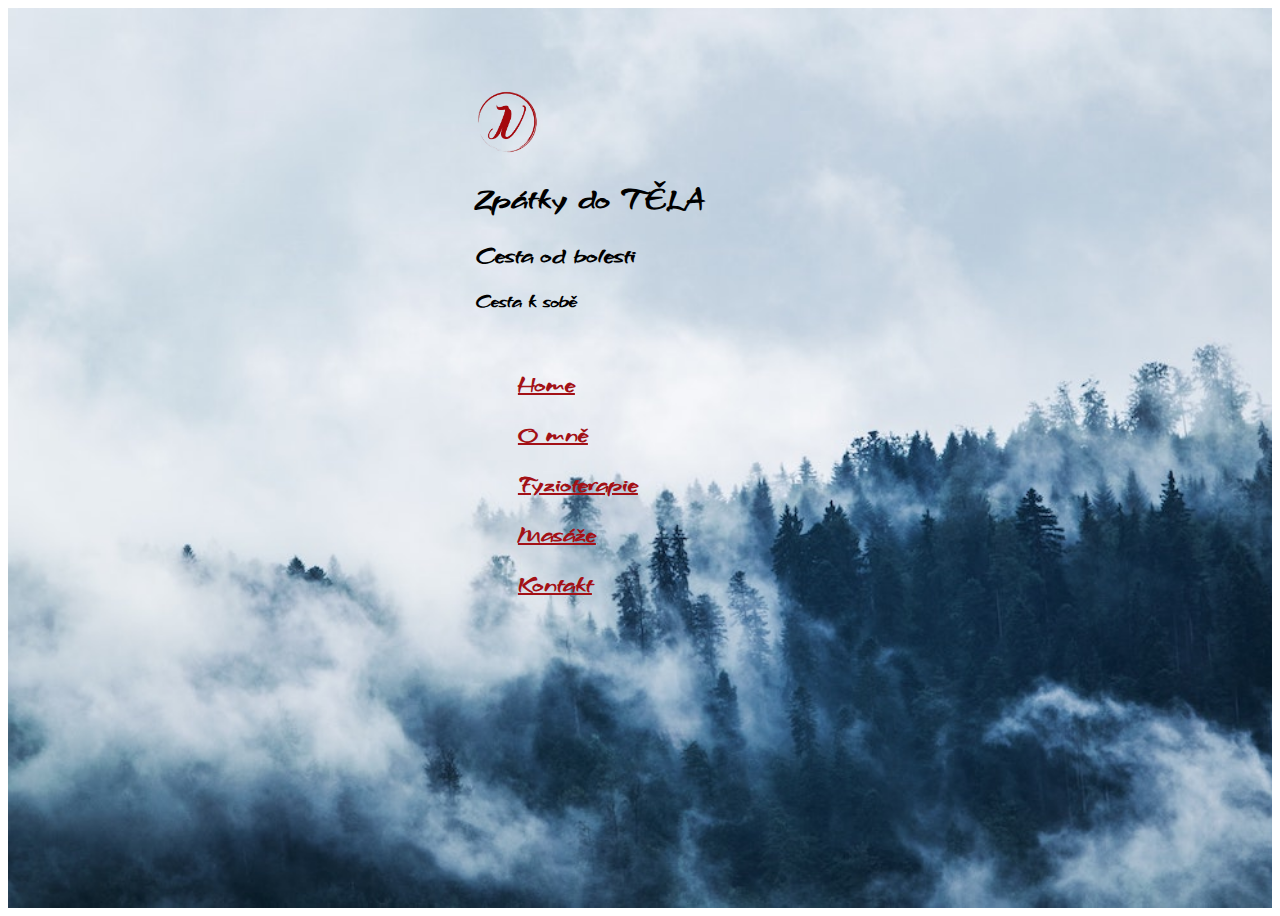
<file: index.html>
<!DOCTYPE html>
<html lang="cz">

<head>
  <meta charset="UTF-8" />
  <meta http-equiv="X-UA-Compatible" content="IE=edge" />
  <meta name="viewport" content="width=device-width, initial-scale=1.0" />
    <title>Zpátky do těla - fyzioterapie, masáže</title>
    <meta name="description=" content="Mrg. Jan Vlasák. Fyzioterapeut, který se o vás zajímá a udržuje osobní přístup. Odborná a profesionální péče v příjemném prostředí soukromé ordinace v Praze. Nabídka fyzioterapie a masáží.">
    <meta name="keywords"
      content="fyzioterapie, masáž, masáže,  nemoc, léčba, léčení, léčit, fyzio, tělo, bolest">
  <link rel="shortcut icon" href="img/logo.png">
  <link rel="stylesheet" href="style.css" />
  <script src="index.js" defer></script>
  <link href="https://cdn.jsdelivr.net/npm/bootstrap@5.1.3/dist/css/bootstrap.min.css" rel="stylesheet"
    integrity="sha384-1BmE4kWBq78iYhFldvKuhfTAU6auU8tT94WrHftjDbrCEXSU1oBoqyl2QvZ6jIW3" crossorigin="anonymous">

</head>

<body>
  <script src="https://cdn.jsdelivr.net/npm/bootstrap@5.1.3/dist/js/bootstrap.bundle.min.js"
    integrity="sha384-ka7Sk0Gln4gmtz2MlQnikT1wXgYsOg+OMhuP+IlRH9sENBO0LRn5q+8nbTov4+1p"
    crossorigin="anonymous"></script>


  <div class="homepage">
    <div class="card text-center" id='home'>
      <div class="card-header">
        <img src="img/logo.png" alt="logo">
      </div>
      <div class="card-body">
        <h1 class="font"> Zpátky do TĚLA </h1>
        <h2 class="font"> Cesta od bolesti </h2>
        <h3 class="font"> Cesta k sobě </h3>

        <br>
        
        <ul class="nav nav-pills mb-3" id="nav-home" role="tablist">
          <li class="nav-item">
            <a class="nav-link" id="pills-home-tab" data-toggle="pill" href="index.html" role="tab"
              aria-controls="pills-home" aria-selected="true">
              <h2 class="font">Home</h2>
            </a>
          </li>
          <li class="nav-item">
            <a class="nav-link" id="pills-omne-tab" data-toggle="pill" href="omne.html" role="tab"
              aria-controls="pills-profile" aria-selected="false">
              <h2 class="font">O mně</h2>
            </a>
          </li>
          <li class="nav-item">
            <a class="nav-link" id="pills-fyzio-tab" data-toggle="pill" href="fyzio.html" role="tab"
              aria-controls="pills-fyzio" aria-selected="false">
              <h2 class="font">Fyzioterapie</h2>
            </a>
          </li>
          <li class="nav-item">
            <a class="nav-link" id="pills-masaze-tab" data-toggle="pill" href="masaze.html" role="tab"
              aria-controls="pills-masaze" aria-selected="false">
              <h2 class="font">Masáže</h2>
            </a>
          </li>
          <li class="nav-item">
            <a class="nav-link" id="pills-kontakt-tab" data-toggle="pill" href="kontakt.html" role="tab"
              aria-controls="pills-kontact" aria-selected="false">
              <h2 class="font">Kontakt</h2>
            </a>
          </li>
        </ul>
        

      </div>
    </div>

</body>

</html>

<!-- <script>
  $(".nav li").on("click", function () {
    $(".nav li").removeClass("active");
    $(this).addClass("active");
  });
</script> -->
</file>
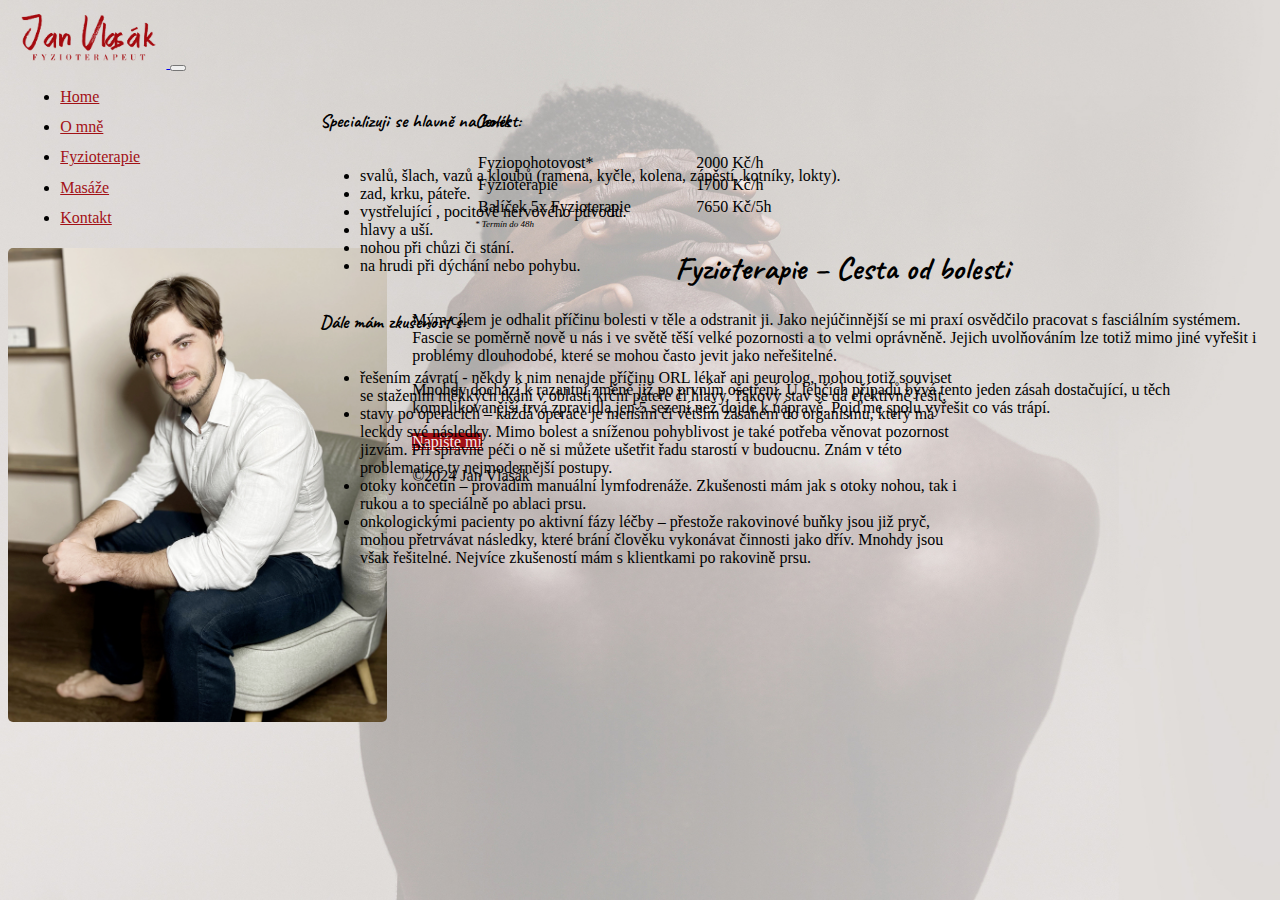
<file: fyzio.html>
<!DOCTYPE html>
<html lang="cz">

<head>
    <meta charset="UTF-8">
    <meta http-equiv="X-UA-Compatible" content="IE=edge" />
    <meta name="viewport" content="width=device-width, initial-scale=1.0" />
    <title>Fyzioterapie</title>
    <meta name="description="
        content="Léčba pohybového aparátu, bolestí i prevence. Pro sportovce i sedavá zaměstnání. Dostanu vás zpátky do těla.">
    <link rel="shortcut icon" href="img/logo.png">
    <link rel="stylesheet" href="style.css" />
    <script src="index.js" defer></script>
    <link href="https://cdn.jsdelivr.net/npm/bootstrap@5.1.3/dist/css/bootstrap.min.css" rel="stylesheet"
        integrity="sha384-1BmE4kWBq78iYhFldvKuhfTAU6auU8tT94WrHftjDbrCEXSU1oBoqyl2QvZ6jIW3" crossorigin="anonymous">
     <script src="https://cdn.jsdelivr.net/npm/bootstrap@5.1.3/dist/js/bootstrap.bundle.min.js"
            integrity="sha384-ka7Sk0Gln4gmtz2MlQnikT1wXgYsOg+OMhuP+IlRH9sENBO0LRn5q+8nbTov4+1p"
            crossorigin="anonymous"></script>

</head>
    <body id="fyzio">

        <div class="container">
            <nav class="navbar navbar-expand-md  inline-block align-top navbar-light bg-none">
                <a href="#" class="navbar-brand mb-0 h1">
                    <img class="d-inline-block align-top" src="img/fyzioterapeut.png" height="60" />
                </a>

                <button type="button" data-bs-toggle="collapse" data-bs-target="#navbarNav" class="navbar-toggler"
                    aria-controls="navbarNav" aria-expanded="false" aria-label="Toggle navigation">
                    <span class="navbar-toggler-icon"></span>
                </button>

                <div class="collapse navbar-collapse" id="navbarNav">

                    <ul class="nav nav-pills mb-3 navbar-nav ms-auto" id="pills-tab" role="tablist">
                        <li class="nav-item">
                            <a class="nav-link" id="pills-home-tab" data-toggle="pill" href="index.html" role="tab"
                                aria-controls="pills-home" aria-selected="true">Home</a>
                        </li>
                        <li class="nav-item">
                            <a class="nav-link" id="pills-omne-tab" data-toggle="pill" href="omne.html" role="tab"
                                aria-controls="pills-profile" aria-selected="false">O mně</a>
                        </li>
                        <li class="nav-item">
                            <a class="nav-link" id="pills-fyzio-tab" data-toggle="pill" href="fyzio.html" role="tab"
                                aria-controls="pills-fyzio" aria-selected="false">Fyzioterapie</a>
                        </li>
                        <li class="nav-item">
                            <a class="nav-link" id="pills-masaze-tab" data-toggle="pill" href="masaze.html" role="tab"
                                aria-controls="pills-masaze" aria-selected="false">Masáže</a>
                        </li>
                        <li class="nav-item">
                            <a class="nav-link" id="pills-kontakt-tab" data-toggle="pill" href="kontakt.html" role="tab"
                                aria-controls="pills-kontact" aria-selected="false">Kontakt</a>
                        </li>
                    </ul>
            </nav>
            </nav>
            <section class="py-4">
                <div class="fyzio foto-fyzio">
                    <img src="img/fotofyzio.jpg" alt="Jan Vlasák">

                    <h1>
                        <center>Fyzioterapie – Cesta od bolesti<center>
                                </h2>

                                

                                <p>Mým cílem je odhalit příčinu bolesti v těle a odstranit ji. Jako nejúčinnější se mi praxí osvědčilo pracovat s fasciálním systémem. Fascie se poměrně nově u nás i ve světě těší velké pozornosti a to velmi oprávněně. Jejich uvolňováním lze totiž mimo jiné vyřešit i problémy dlouhodobé, které se mohou často jevit jako neřešitelné.</p>
                     
                                                                   <p>Mnohdy dochází k razantní změně již po prvním ošetření. U lehčích případů bývá tento jeden zásah dostačující, u těch komplikovanější trvá zpravidla jen 5 sezení než dojde k nápravě. Pojďme spolu vyřešit co vás trápí. </p>


                                 <div class="text-center"><a class="btn btn-cta" href="kontakt.html" role="button">Napište mi</a> </div>   
             <section class="py-4">
                <div class="container">
                    <div class="row">
                         <div class="card card-body col-md-6">
                                <h3> Specializuji se hlavně na bolest:</h3>
                                <ul>
                                    <li> svalů, šlach, vazů a kloubů (ramena, kyčle, kolena, zápěstí, kotníky, lokty).</li>
                                    <li> zad, krku, páteře.</li>
                                    <li> vystřelující , pocitově nervového původu.</li>
                                    <li> hlavy a uší.</li>
                                    <li> nohou při chůzi či stání.</li>
                                    <li> na hrudi při dýchání nebo pohybu.</li>
                                </ul>

                                <h3>Dále mám zkušenost s:</h3> 
                                <ul>
                                    <li> řešením závratí - někdy k nim nenajde příčinu ORL lékař ani neurolog, mohou totiž souviset se stažením měkkých tkání v oblasti krční páteře či hlavy. Takový stav se dá efektivně řešit.</li>
                                    <li> stavy po operacích – každá operace je menším či větším zásahem do organismu, který má leckdy své následky. Mimo bolest a sníženou pohyblivost je také potřeba věnovat pozornost jizvám. Při správné péči o ně si můžete ušetřit řadu starostí v budoucnu. Znám v této problematice ty nejmodernější postupy. </li>
                                    <li> otoky končetin – provádím manuální lymfodrenáže. Zkušenosti mám jak s otoky nohou, tak i rukou a to speciálně po ablaci prsu.</li>
                                    <li> onkologickými pacienty po aktivní fázy léčby – přestože rakovinové buňky jsou již pryč, mohou přetrvávat následky, které brání člověku vykonávat činnosti jako dřív. Mnohdy jsou však řešitelné. Nejvíce zkušeností mám s klientkami po rakovině prsu.</li>
                                </ul>
                        </div>
                     </div>
                    </div>
             </section>          

        <section class="py-4">
             <div class="container">
                <div class="row">
                         <div class="card card-body col-md-4">
                            
                                    <table class="table">
                                        <thead>
                                            <h3>Ceník</h3>
                                             <tr>
                                                <td>Fyziopohotovost*</td>
                                                <td>2000&nbsp;Kč/h</td>
                                            </tr>
                                            <tr>
                                                <td>Fyzioterapie</td>
                                                <td>1700&nbsp;Kč/h</td>
                                            </tr>
                                                                            <tr>
                                                <td>Balíček 5x Fyzioterapie</td>
                                                <td>7650&nbsp;Kč/5h</td>
                                            </tr>
                                        </thead>
                                    </table>
                                    <i>* Termín do 48h</i>
                                </div>
                         </div>
                </div>
            </section>

                  	<!-- Paticka -->
	<section class="py-4">
		<div class="container-fluid">
			<div class="row">
				<div class="col-10">
					<p>&copy;2024 Jan Vlasák</p>
				</div>

				</div>
			</div>
		</div>
	</section>
	<!-- konec #paticka -->
    
</body>

</html>
</file>
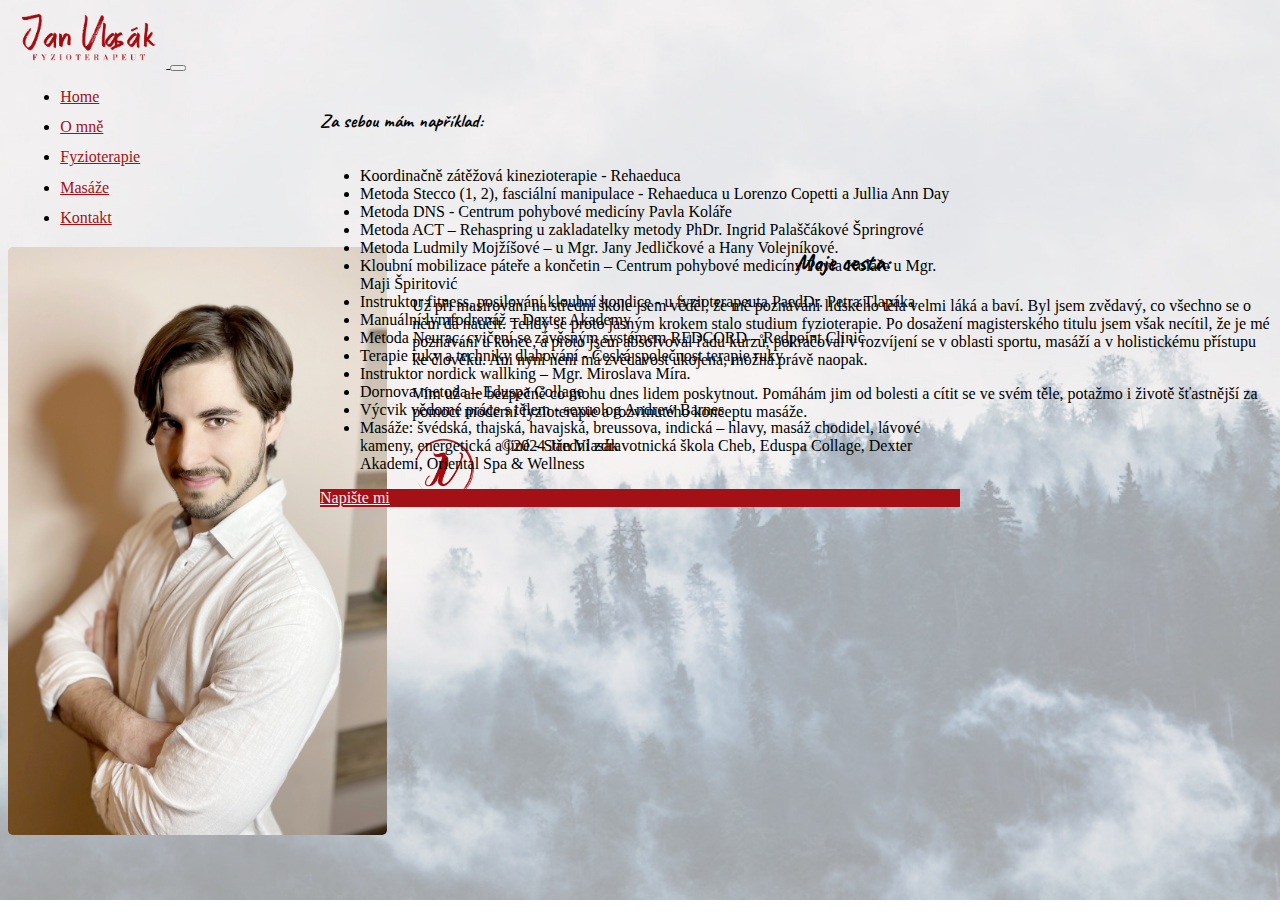
<file: omne.html>
<!DOCTYPE html>
<html lang="cz">

<head>
    <meta charset="UTF-8">
    <meta http-equiv="X-UA-Compatible" content="IE=edge" />
    <meta name="viewport" content="width=device-width, initial-scale=1.0" />
    <title>O mně</title>
    <meta name="description="
        content="Mgr. Jan Vlasák - Fyzioterapeut, který má na vás čas, váží si zdraví, těla a neustále se vzdělává. ">
    <link rel="shortcut icon" href="img/logo.png">
    <link rel="stylesheet" href="style.css" />
    <script src="index.js" defer></script>
    <link href="https://cdn.jsdelivr.net/npm/bootstrap@5.1.3/dist/css/bootstrap.min.css" rel="stylesheet"
        integrity="sha384-1BmE4kWBq78iYhFldvKuhfTAU6auU8tT94WrHftjDbrCEXSU1oBoqyl2QvZ6jIW3" crossorigin="anonymous">
    <script src="https://cdn.jsdelivr.net/npm/bootstrap@5.1.3/dist/js/bootstrap.bundle.min.js"
        integrity="sha384-ka7Sk0Gln4gmtz2MlQnikT1wXgYsOg+OMhuP+IlRH9sENBO0LRn5q+8nbTov4+1p"
        crossorigin="anonymous"></script>
</head>

<body id="omne">

        <div class="container">
            <nav class="navbar navbar-expand-md  inline-block align-top navbar-light bg-none">
                <a href="#" class="navbar-brand mb-0 h1">
                    <img class="d-inline-block align-top" src="img/fyzioterapeut.png" height="60" />
                </a>

                <button type="button" data-bs-toggle="collapse" data-bs-target="#navbarNav" class="navbar-toggler"
                    aria-controls="navbarNav" aria-expanded="false" aria-label="Toggle navigation">
                    <span class="navbar-toggler-icon"></span>
                </button>

                <div class="collapse navbar-collapse" id="navbarNav">

                    <ul class="nav nav-pills mb-3 navbar-nav ms-auto" id="pills-tab" role="tablist">
                        <li class="nav-item">
                            <a class="nav-link" id="pills-home-tab" data-toggle="pill" href="index.html" role="tab"
                                aria-controls="pills-home" aria-selected="true">Home</a>
                        </li>
                        <li class="nav-item">
                            <a class="nav-link" id="pills-omne-tab" data-toggle="pill" href="omne.html" role="tab"
                                aria-controls="pills-profile" aria-selected="false">O mně</a>
                        </li>
                        <li class="nav-item">
                            <a class="nav-link" id="pills-fyzio-tab" data-toggle="pill" href="fyzio.html" role="tab"
                                aria-controls="pills-fyzio" aria-selected="false">Fyzioterapie</a>
                        </li>
                        <li class="nav-item">
                            <a class="nav-link" id="pills-masaze-tab" data-toggle="pill" href="masaze.html" role="tab"
                                aria-controls="pills-masaze" aria-selected="false">Masáže</a>
                        </li>
                        <li class="nav-item">
                            <a class="nav-link" id="pills-kontakt-tab" data-toggle="pill" href="kontakt.html" role="tab"
                                aria-controls="pills-kontact" aria-selected="false">Kontakt</a>
                        </li>
                    </ul>
            </nav>
            </nav>

    <section class="py-4">
                <div class="omne foto-omne">         
                            <img src="img/4.jpg" alt="Jan Vlasák">


                        <center><h2> Moje cesta:</h2></center>
                                <p>Už při masírování na střední škole jsem věděl, že mě poznávání lidského těla velmi láká a baví. Byl jsem zvědavý, co všechno se o něm dá naučit. Tehdy se proto jasným krokem stalo studium fyzioterapie. Po dosažení magisterského titulu jsem však necítil, že je mé poznávání u konce, a proto jsem absolvoval řadu kurzů, pokračoval v rozvíjení se v oblasti sportu, masáží a v holistickému přístupu ke člověku. Ani nyní není má zvědavost ukojena, možná právě naopak.</p>
                                <p> Vím už ale bezpečně co mohu dnes lidem poskytnout. Pomáhám jim od bolesti a cítit se ve svém těle, potažmo i životě šťastnější za pomoci moderní fyzioterapie a rozvinutého konceptu masáže.</p>

                <div class="d-flex justify-content-center align-items-center p-1"><img src="img/logo.png" alt="logo" id='logo'></div>
                              
        <div class="container">
            <div class="row">       
                <div class="card-body card mt-3 col-md-8">
                              <h3> Za sebou mám například:</h3>
                <ul>
                    <li> Koordinačně zátěžová kinezioterapie - Rehaeduca</li>
                    <li> Metoda Stecco (1, 2), fasciální manipulace - Rehaeduca u Lorenzo Copetti a Jullia Ann Day</li>
                    <li> Metoda DNS - Centrum pohybové medicíny Pavla Koláře</li>
                    <li> Metoda ACT – Rehaspring u zakladatelky metody PhDr. Ingrid Palaščákové Špringrové</li>
                    <li> Metoda Ludmily Mojžíšové – u Mgr. Jany Jedličkové a Hany Volejníkové.</li>
                    <li> Kloubní mobilizace páteře a končetin – Centrum pohybové medicíny Pavla Koláře u Mgr. Maji Špiritović</li>
                    <li> Instruktor fitness, posilování kloubní kondice - u fyzioterapeuta PaedDr. Petra Tlapáka </li>
                    <li> Manuální lymfodrenáž – Dexter Akademy</li>
                    <li> Metoda Neurac, cvičení se závěsným systémem REDCORD – Redpoint Clinic</li>
                    <li> Terapie ruky a techniky dlahování - Česká společnost terapie ruky </li>
                    <li> Instruktor nordick wallking –  Mgr. Miroslava Míra.</li>
                    <li> Dornova metoda – Eduspa Collage</li>
                    <li> Výcvik vědomé práce s tělem -  sexuolog Andrew Barnes </li>
                    <li> Masáže: švédská, thajská, havajská, breussova, indická – hlavy, masáž chodidel, lávové kameny, energetická a jiné - Střední zdravotnická škola Cheb, Eduspa Collage, Dexter Akademi, Oriental Spa & Wellness</li>
                  </ul>
                  <a class="btn btn-cta" href="kontakt.html" role="button">Napište mi</a> 
                        </div>  
                         
                </div>
     </section>

      	<!-- Paticka -->
	<section class="py-4">
		<div class="container-fluid">
			<div class="row">
				<div class="col-10">
					<p>&copy;2024 Jan Vlasák</p>
				</div>

				</div>
			</div>
		</div>
	</section>
	<!-- konec #paticka -->

</html>
</body>
</file>
<file: style.css>
@import url('https://fonts.googleapis.com/css2?family=Grechen+Fuemen&family=Quicksand:wght@300;400;500;600;700&display=swap');
@import url('https://fonts.googleapis.com/css2?family=Caveat:wght@500&family=Grechen+Fuemen&family=Quicksand:wght@300;400;500;600;700&display=swap');

*,
::before,
::after {
  box-sizing: border-box;
}

i {
    font-size: 9px;
}

h1, h2, h3, h4, h5
 {
    font-family: 'Caveat', cursive;
}

.font {
    font-family: 'Grechen Fuemen', cursive;
}

.homepage {
    background-image: url(img/cover3.jpg);
    height: 100vh;
    background-repeat: no-repeat;
    background-size: cover;
}

.card  {
  display: flex;
  flex-direction: column;
  position: absolute;
  min-width: 330px;
  left: 50%;
  top: 10%;
  transform: translate(-50%);
  background-color: transparent !important;
  border-radius: 5px 5px 0 0;
}

.card-header img {
      height: 4em; 
}

#home {
    background-color: unset;
    border: none;
}

.homepage li {
    list-style: none;
    margin: 3%;
}

#nav-home {
    justify-content: center;
}

#pills-tab {
    background-color: none !important;
    justify-content: end;   
}

#pills-tab-nav {
    justify-content: center; 
    justify-content: space-around;
}

.btn-cta {
    background-color:#a31116 !important;
    color: #f6efef !important;
}

.nav-link {
    color:#a31116 !important;
    font-size: medium;
}

#action {
    background-color: #a31116 !important;
    color: #f6efef !important;
}

.nav-link.active {
    background-color: #a31116 !important;
    color: #f6efef !important;
    cursor: pointer; 
}

.nav-link:hover,
.nav-link:focus {
    background-color: #a31116 !important;
    color: #f6efef !important;
}


.nav {
    width: 100% !important;

}

.nav-item {
    margin: 1% !important;
}

#omne {
   background-image: url(img/bccontact4.jpg);
    background-repeat: no-repeat;
    background-size: cover;
   height: 100vh;
   background-attachment: fixed;
     background-position: center;
} 

#fyzio {
   background-image: url(img/bcfyzio\ \(kopie\).jpg);
    background-repeat: no-repeat;
    background-size: cover;
    height: 100vh;
     background-attachment: fixed;
     background-position: center;
} 

#masaze {
   background-image: url(img/bcmasaz5.jpg);
    background-repeat: no-repeat;
    background-size: cover;
    height: 100vh;
     background-attachment: fixed;
     background-position: center;
} 

#kontakt {
   background-image: url(img/bccontact4.jpg);
    background-repeat: no-repeat;
    background-size: cover;
    height: 100vh;
     background-attachment: fixed;
     background-position: center;
} 

.foto-omne img {
    width: 30%;
    border-radius: 5px;
    float: left;
    margin-right: 25px;
}

.foto-fyzio img {
    width: 30%;
    border-radius: 5px;
    float: left;
   margin-right: 25px;
}

.foto-masaz img {
    width: 30%;
    border-radius: 5px;
    float: right;
    margin-left: 25px;
}

/* .foto-kontakt img {
    width: 200px;
    height: 200px;
    border-radius: 50%;
    float: left;
    margin-bottom: 30px;
} */


#logo {
     height: 4em; 
     width: 4em;
     margin: 1;
} 

#fyzioterapeut {
    height: 5em;
    justify-content: flex-start;
    justify-content: space-between;
}
</file>
